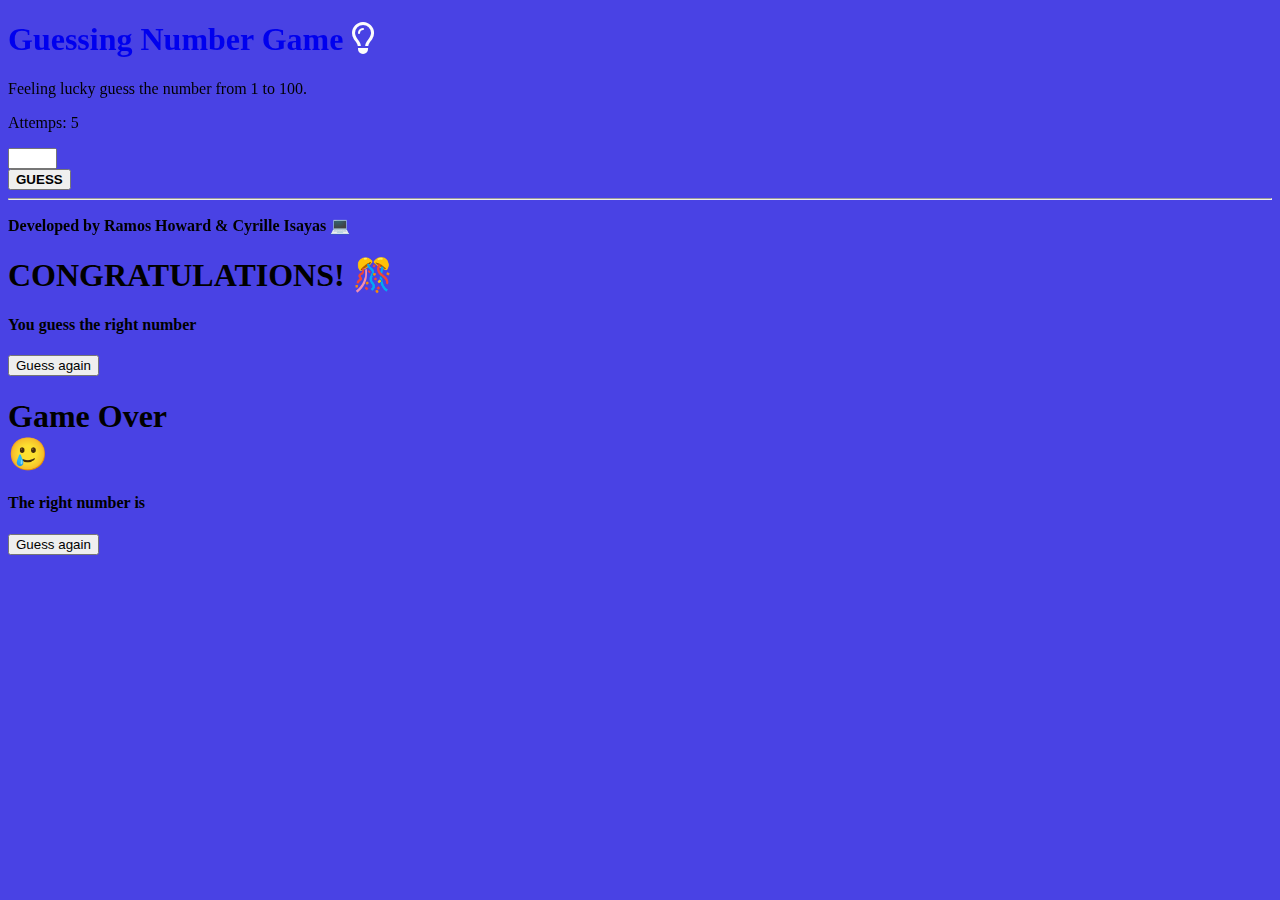
<file: main.html>
<!DOCTYPE html>
<html lang="en">

<head>
    <meta charset="UTF-8">
    <meta name="viewport" content="width=device-width, initial-scale=1.0">
    <title>Guessing Number Game❔</title>

    <!-- bootstrap link -->
    <link href="https://cdn.jsdelivr.net/npm/bootstrap@5.3.2/dist/css/bootstrap.min.css" rel="stylesheet"
        integrity="sha384-T3c6CoIi6uLrA9TneNEoa7RxnatzjcDSCmG1MXxSR1GAsXEV/Dwwykc2MPK8M2HN" crossorigin="anonymous">

    <!-- custom css link -->
    <link rel="stylesheet" href="style.css">

    <!-- font awesome link -->
    <link rel="stylesheet" href="https://cdnjs.cloudflare.com/ajax/libs/font-awesome/6.4.2/css/all.min.css">

    <!-- aos link -->
    <link href="https://unpkg.com/aos@2.3.1/dist/aos.css" rel="stylesheet">

</head>

<body>
    <main class="container text-center mt-5">
        <div class="row justify-content-center">
            <!-- main col -->
            <div class="col-lg-4 custom-col" id="bg">
                <!-- shape animation -->
                <ul id="shape">
                    <li></li>
                    <li></li>
                    <li></li>
                    <li></li>
                    <li></li>
                    <li></li>
                    <li></li>
                    <li></li>
                </ul>

                <!-- main card -->
                <div class="card" data-aos="fade-up" data-aos-duration="300">
                    <!-- main card-body -->
                    <div class="card-body">
                        <!-- game title -->
                        <a href="index.html" id="gotoHome">
                            <h1 class="fw-bold bg-primary text-white rounded p-3" id="bgColor">Guessing Number Game
                                <span class="fa-regular fa-lightbulb" style="color: #fcfcfc;"></span>
                            </h1>
                        </a>

                        <!-- sub txt -->
                        <p class="fw-bold m-3">Feeling lucky guess the number from 1 to 100.</p>

                        <!-- attemps remaining -->
                        <p class="fw-bold">Attemps: <span id="attempsDisplay">5</span> </p>

                        <!-- input -->
                        <div class="row m-5">
                            <div class="col-12">
                                <input id="userInput" class="w-26 fs-1 fw-bold text-center" type="number" min="1"
                                    max="100">
                            </div>
                        </div>

                        <!-- guess btn -->
                        <button class="btn btn-primary" id="guessBtn"><Strong>GUESS</Stro></button>

                        <!-- hint paragraph -->
                        <hr>
                        <p id="textDisplay" class="m-4"></p>

                    </div>
                </div>

                <p class="fw-bold text-white text-center m-3" data-aos="fade-up" data-aos-duration="300">
                    <strong>Developed by Ramos Howard & Cyrille Isayas 💻
                    </strong>
                </p>
            </div>
        </div>

        <!-- player win modal -->
        <section class="modal fade" id="playerWin" data-bs-backdrop="static" data-bs-keyboard="false">
            <div class="modal-dialog modal-dialog-centered">
                <div class="modal-content">
                    <div class="modal-body p-5 text-center">
                        <h1 class="fw-bold">CONGRATULATIONS! 🎊</h1> 
                        <p class="m-3">You guess the right number</p>
                        <h1 id="randNumberPlaceholderWin" class="m-3"></h1>
                        <a href="main.html"><button type="button" class="btn btn-success" data-bs-dismiss="modal">Guess
                                again</button></a>
                    </div>
                </div>
            </div>
        </section>

        <!-- player loss modal -->
        <section class="modal fade" id="playerLoss" data-bs-backdrop="static" data-bs-keyboard="false">
            <div class="modal-dialog modal-dialog-centered">
                <div class="modal-content">
                    <div class="modal-body p-5 text-center">
                        <h1 class="fw-bold">Game Over <br> 🥲</h1>
                        <p class="m-3">The right number is</p>
                        <h1 id="randNumberPlaceholderLoss" class="m-3"></h1>
                        <a href="main.html"><button type="button" class="btn btn-success" data-bs-dismiss="modal">Guess
                                again</button></a>
                    </div>
                </div>
            </div>
        </section>

    </main>




    <script src="https://cdn.jsdelivr.net/npm/bootstrap@5.3.2/dist/js/bootstrap.bundle.min.js"
        integrity="sha384-C6RzsynM9kWDrMNeT87bh95OGNyZPhcTNXj1NW7RuBCsyN/o0jlpcV8Qyq46cDfL"
        crossorigin="anonymous"></script>

    <script src="https://cdn.jsdelivr.net/npm/@popperjs/core@2.11.8/dist/umd/popper.min.js"
        integrity="sha384-I7E8VVD/ismYTF4hNIPjVp/Zjvgyol6VFvRkX/vR+Vc4jQkC+hVqc2pM8ODewa9r"
        crossorigin="anonymous"></script>

    <script src="https://cdn.jsdelivr.net/npm/bootstrap@5.3.2/dist/js/bootstrap.min.js"
        integrity="sha384-BBtl+eGJRgqQAUMxJ7pMwbEyER4l1g+O15P+16Ep7Q9Q+zqX6gSbd85u4mG4QzX+"
        crossorigin="anonymous"></script>

    <script src="https://unpkg.com/aos@2.3.1/dist/aos.js"></script>

    <script>
        AOS.init();
    </script>

    <script src="script.js"></script>
</body>

</html>
</file>
<file: style.css>
/* backround */
    body {
        background-color: #4942E4 !important;
    }

    /* remove arrow form input */
    input::-webkit-outer-spin-button,
    input::-webkit-inner-spin-button {
        -webkit-appearance: none;
        margin: 0;
    }

    /* remove underline from a tag */
    #gotoHome,
    a:link {
        text-decoration: none;
    }

    /* tablet responsive size */
    @media screen and (max-width:769px) {
        .custom-col {
            max-width: 500px;
        }
    }

    /* added shape design */
    /* added duration */
    ul#shape {
        position: absolute;
        top: 0;
        left: 0;
        right: 0;
        bottom: 0;
        overflow: hidden;
    }

    ul#shape li {
        position: absolute;
        display: block;
        list-style: none;
        width: 40px;
        height: 40px;
        background-color: rgba(255, 255, 255, 0.4);
        bottom: -200px;

        animation: floating 25s infinite linear;

    }

    ul#shape li:nth-child(1) {
        width: 80px;
        height: 80px;
        left: 25%;
        animation-duration: 2s;
    }

    ul#shape li:nth-child(2) {
        width: 20px;
        height: 20px;
        left: 95%;
        animation-duration: 3s;
    }

    ul#shape li:nth-child(3) {
        width: 70px;
        height: 70px;
        left: 75%;
        animation-duration: 4s;
    }

    ul#shape li:nth-child(4) {
        width: 30px;
        height: 30px;
        left: 10%;
        animation-duration: 5s;
    }

    ul#shape li:nth-child(5) {
        width: 40px;
        height: 40px;
        left: 60%;
        animation-duration: 6s;
    }

    ul#shape li:nth-child(6) {
        width: 90px;
        height: 90px;
        left: 84%;
        animation-duration: 7s;
    }

    ul#shape li:nth-child(7) {
        width: 50px;
        height: 50px;
        left: 50%;
        animation-duration: 8s;
    }

    ul#shape li:nth-child(8) {
        width: 100px;
        height: 100px;
        left: 40%;
        animation-duration: 3s;
    }

    @keyframes floating {
        from {
            transform: translateY(0) rotate(0deg);
            opacity: 1;
            border-radius: 0;
        }

        to {
            transform: translateY(-1000px) rotate(720deg);
            opacity: 0;
            border-radius: 80%;
        }
    }
</file>
